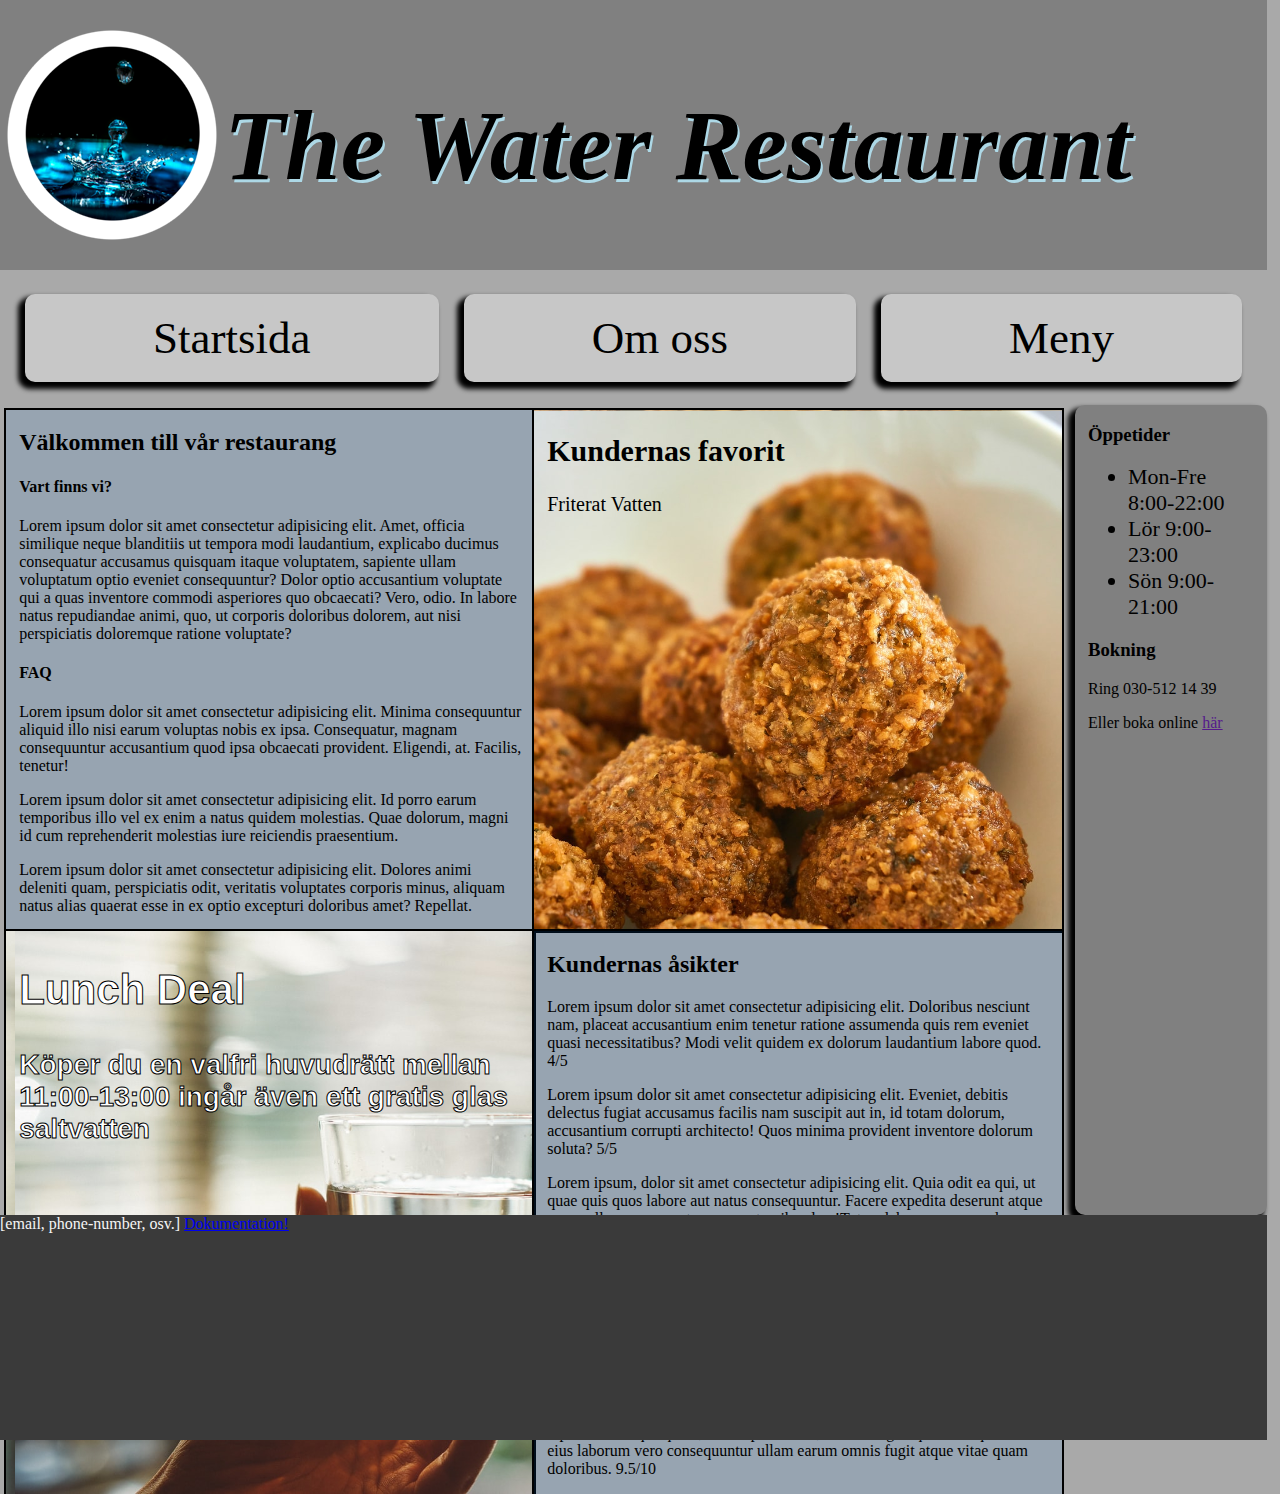
<file: index.html>
<!DOCTYPE html>
<html lang="en">
<head>
    <meta charset="UTF-8">
    <meta name="viewport" content="width=device-width, initial-scale=1.0">
    <title>The Water Restaurant</title>
    <link rel="stylesheet" href="css/style.css">
</head>
<body >
    <main  id="container_index">
        <header class="header">
            <img src="img/Water_restaurant.png" alt="Logo; Splashing water">
            <h1 id="title">The Water Restaurant</h1>
        </header>
        <nav class="nav">
        <a class="navtagg" href="index.html">Startsida</a>
        <a class="navtagg" href="info.html">Om oss</a>
        <a class="navtagg" href="meny.html">Meny</a>
    </nav>
        <section id="section_index">
            <article id="a1">
                <h2>Välkommen till vår restaurang</h2>
                <h4>Vart finns vi?</h4>
                <p>
                    Lorem ipsum dolor sit amet consectetur adipisicing elit. Amet, officia similique neque blanditiis ut tempora modi laudantium, explicabo ducimus consequatur accusamus quisquam itaque voluptatem, sapiente ullam voluptatum optio eveniet consequuntur?
                    Dolor optio accusantium voluptate qui a quas inventore commodi asperiores quo obcaecati? Vero, odio. In labore natus repudiandae animi, quo, ut corporis doloribus dolorem, aut nisi perspiciatis doloremque ratione voluptate?
                </p>
                <h4>FAQ</h4>
                <p> 
                    Lorem ipsum dolor sit amet consectetur adipisicing elit. Minima consequuntur aliquid illo nisi earum voluptas nobis ex ipsa. Consequatur, magnam consequuntur accusantium quod ipsa obcaecati provident. Eligendi, at. Facilis, tenetur!
                </p>
                <p>
                    Lorem ipsum dolor sit amet consectetur adipisicing elit. Id porro earum temporibus illo vel ex enim a natus quidem molestias. Quae dolorum, magni id cum reprehenderit molestias iure reiciendis praesentium.
                </p>
                <p>
                    Lorem ipsum dolor sit amet consectetur adipisicing elit. Dolores animi deleniti quam, perspiciatis odit, veritatis voluptates corporis minus, aliquam natus alias quaerat esse in ex optio excepturi doloribus amet? Repellat.
                </p>
            </article>
            <article id="a2">
              
                        <h2>Kundernas favorit</h2>
                    <p>Friterat Vatten</p>
               
            </article>
            <article id="a3">
                <h2>Lunch Deal</h2>
                <p>Köper du en valfri huvudrätt mellan 11:00-13:00 ingår även ett gratis glas saltvatten</p>
                
            </article>
            <article id="a4">
                <h2>Kundernas åsikter</h2>
                <p>Lorem ipsum dolor sit amet consectetur adipisicing elit. Doloribus nesciunt nam, placeat accusantium enim tenetur ratione assumenda quis rem eveniet quasi necessitatibus? Modi velit quidem ex dolorum laudantium labore quod. 4/5</p>
                <p>Lorem ipsum dolor sit amet consectetur adipisicing elit. Eveniet, debitis delectus fugiat accusamus facilis nam suscipit aut in, id totam dolorum, accusantium corrupti architecto! Quos minima provident inventore dolorum soluta? 5/5</p>
                <p>Lorem ipsum, dolor sit amet consectetur adipisicing elit. Quia odit ea qui, ut quae quis quos labore aut natus consequuntur. Facere expedita deserunt atque quam ullam magnam tempora est quibusdam!Totam laborum recusandae obcaecati iure
                     repellat culpa soluta accusantium non incidunt error sunt nam quae beatae itaque nihil aliquam at ea eveniet rerum quam, nobis ipsa asperiores! Nemo, obcaecati repellendus. 9/10</p>
                    <p>Lorem ipsum dolor, sit amet consectetur adipisicing elit. Fuga consectetur sit iure eligendi harum porro quia molestiae aspernatur consequatur, obcaecati asperiores doloribus nulla minima ab? Veritatis ut quasi dolorem labore.
                    Hic quis officia quibusdam fugit, nisi obcaecati dolor architecto dolore perferendis consequatur veniam nobis. Pariatur reiciendis ad alias sit quibusdam consectetur distinctio ut eligendi. Aperiam sequi deserunt ullam debitis est.
                    Placeat similique, molestiae modi enim vero atque. Quidem, eveniet reprehenderit quisquam, cum repudiandae, tenetur fugiat quae cumque beatae eius laborum vero consequuntur ullam earum omnis fugit atque vitae quam doloribus. 9.5/10</p>
            </article>
        </section>
        <aside class="aside">
            <h3>Öppetider</h3>
            <ul>
                <li>Mon-Fre 8:00-22:00</li>
                <li>Lör 9:00-23:00</li>
                <li>Sön 9:00-21:00</li>
            </ul>
            <h3>Bokning</h3>
            <p>Ring 030-512 14 39</p>
            <p>Eller boka online <a href="">här</a></p>
        </aside>
        <footer class="footer">[email, phone-number, osv.]

        <a href="misc/dokumentation.html">Dokumentation!</a>
        </footer>
    </main>
</body>
</html>
</file>
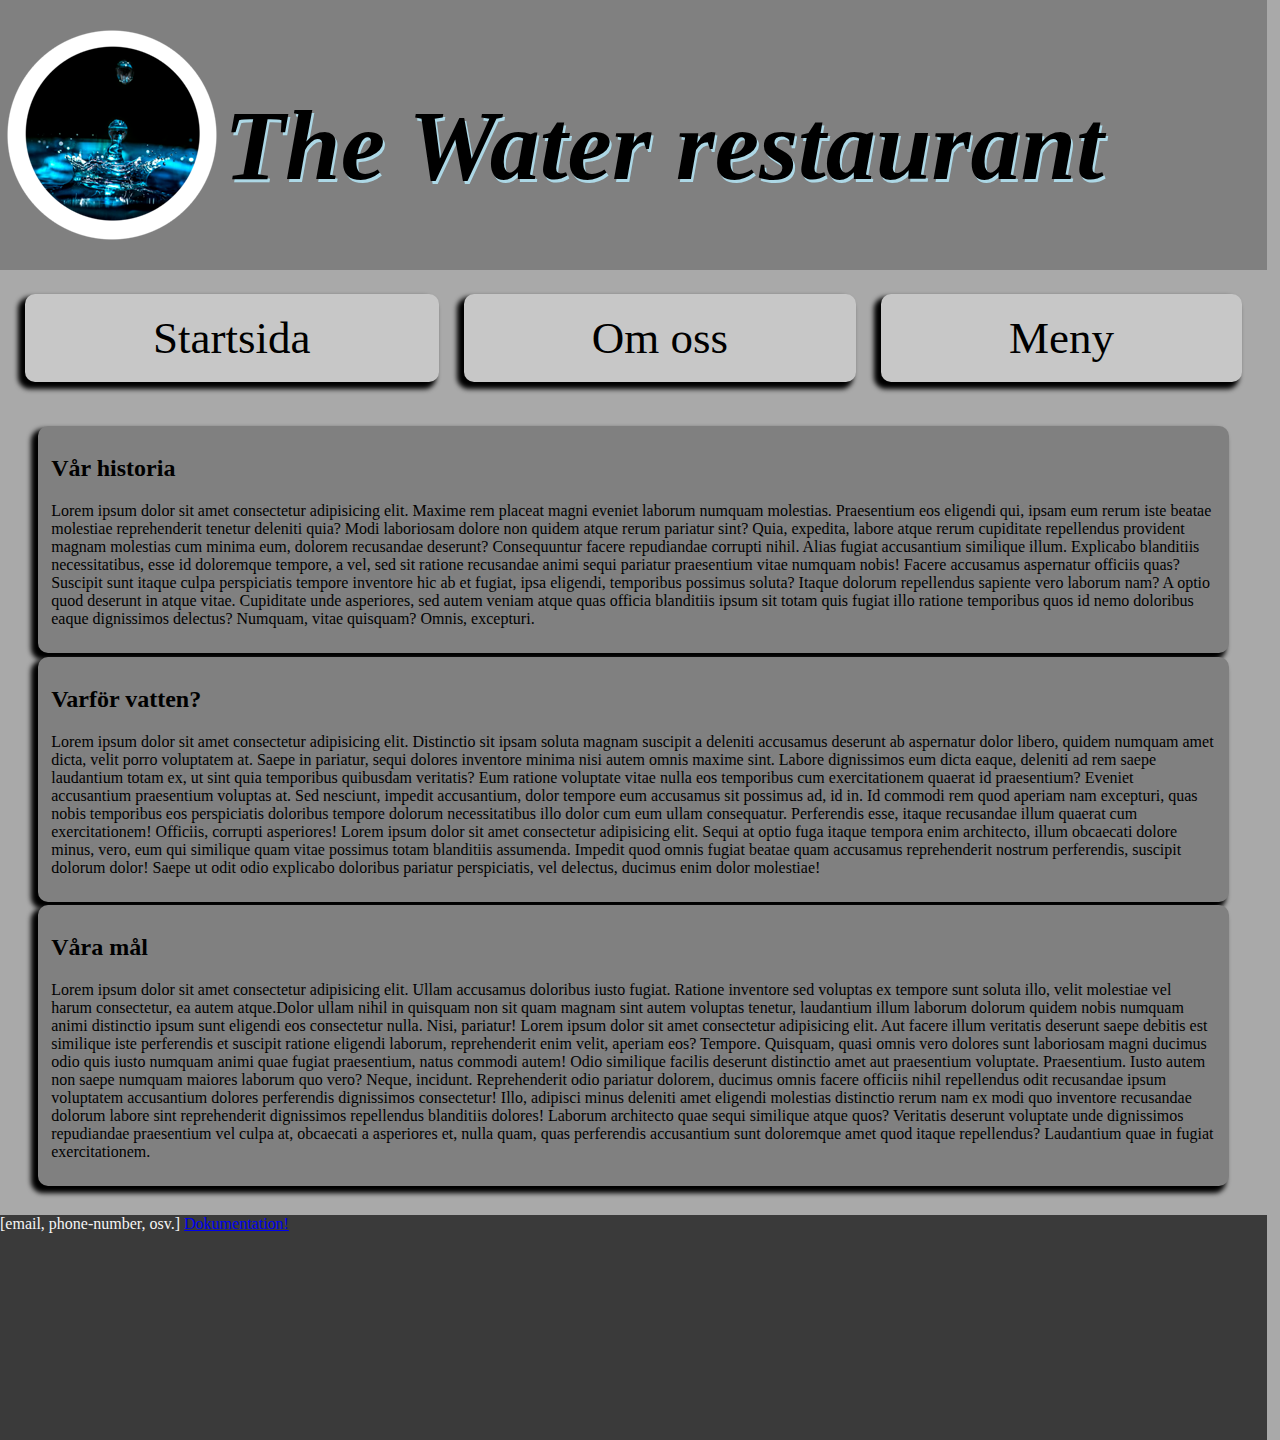
<file: info.html>
<!DOCTYPE html>
<html lang="en">
<head>
    <meta charset="UTF-8">
    <meta name="viewport" content="width=device-width, initial-scale=1.0">
    <title>Om oss</title>
    <link rel="stylesheet" href="css/style.css">
</head>
<body>
    <main id="container_info">
        <header class="header">
            <img src="img/Water_restaurant.png" alt="Logo; Splashing water">
            <h1 id="title">The Water restaurant</h1>
        </header>
        <nav class="nav">
            <a class="navtagg" href="index.html">Startsida</a>
            <a class="navtagg" href="info.html">Om oss</a>
            <a class="navtagg" href="meny.html">Meny</a>
        </nav>
        <section class="wrapper" id="section_info">
            <article id="historia">
                <h2>Vår historia</h2>
                <p>Lorem ipsum dolor sit amet consectetur adipisicing elit. Maxime rem placeat magni eveniet laborum numquam molestias. Praesentium eos eligendi qui, ipsam eum rerum iste beatae molestiae reprehenderit tenetur deleniti quia?
                Modi laboriosam dolore non quidem atque rerum pariatur sint? Quia, expedita, labore atque rerum cupiditate repellendus provident magnam molestias cum minima eum, dolorem recusandae deserunt? Consequuntur facere repudiandae corrupti nihil.
                Alias fugiat accusantium similique illum. Explicabo blanditiis necessitatibus, esse id doloremque tempore, a vel, sed sit ratione recusandae animi sequi pariatur praesentium vitae numquam nobis! Facere accusamus aspernatur officiis quas?
                Suscipit sunt itaque culpa perspiciatis tempore inventore hic ab et fugiat, ipsa eligendi, temporibus possimus soluta? Itaque dolorum repellendus sapiente vero laborum nam? A optio quod deserunt in atque vitae.
                Cupiditate unde asperiores, sed autem veniam atque quas officia blanditiis ipsum sit totam quis fugiat illo ratione temporibus quos id nemo doloribus eaque dignissimos delectus? Numquam, vitae quisquam? Omnis, excepturi.</p>
            </article>
            <article id="vrfvatten">
                <h2>Varför vatten?</h2>
                <p>
                    Lorem ipsum dolor sit amet consectetur adipisicing elit. Distinctio sit ipsam soluta magnam suscipit a deleniti accusamus deserunt ab aspernatur dolor libero, quidem numquam amet dicta, velit porro voluptatem at.
                    Saepe in pariatur, sequi dolores inventore minima nisi autem omnis maxime sint. Labore dignissimos eum dicta eaque, deleniti ad rem saepe laudantium totam ex, ut sint quia temporibus quibusdam veritatis?
                    Eum ratione voluptate vitae nulla eos temporibus cum exercitationem quaerat id praesentium? Eveniet accusantium praesentium voluptas at. Sed nesciunt, impedit accusantium, dolor tempore eum accusamus sit possimus ad, id in.
                    Id commodi rem quod aperiam nam excepturi, quas nobis temporibus eos perspiciatis doloribus tempore dolorum necessitatibus illo dolor cum eum ullam consequatur. Perferendis esse, itaque recusandae illum quaerat cum exercitationem!
                    Officiis, corrupti asperiores! Lorem ipsum dolor sit amet consectetur adipisicing elit. Sequi at optio fuga itaque tempora enim architecto, illum obcaecati dolore minus, vero, eum qui similique quam vitae possimus totam blanditiis assumenda. 
                    Impedit quod omnis fugiat beatae quam accusamus reprehenderit nostrum perferendis, suscipit dolorum dolor! Saepe ut odit odio explicabo doloribus pariatur perspiciatis, vel delectus, ducimus enim dolor molestiae!
                </p>
            </article>
            <article id="goals">
                <h2>Våra mål</h2>
                <p>
                    Lorem ipsum dolor sit amet consectetur adipisicing elit. Ullam accusamus doloribus iusto fugiat. Ratione inventore sed voluptas ex tempore sunt soluta illo, velit molestiae vel harum consectetur, ea autem atque.Dolor ullam nihil 
                    in quisquam non sit quam magnam sint autem voluptas tenetur, laudantium illum laborum dolorum quidem nobis numquam animi distinctio ipsum sunt eligendi eos consectetur nulla. Nisi, pariatur! Lorem ipsum dolor sit amet consectetur adipisicing elit.
                    Aut facere illum veritatis deserunt saepe debitis est similique iste perferendis et suscipit ratione eligendi laborum, reprehenderit enim velit, aperiam eos? Tempore.
                    Quisquam, quasi omnis vero dolores sunt laboriosam magni ducimus odio quis iusto numquam animi quae fugiat praesentium, natus commodi autem! Odio similique facilis deserunt distinctio amet aut praesentium voluptate. Praesentium.
                    Iusto autem non saepe numquam maiores laborum quo vero? Neque, incidunt. Reprehenderit odio pariatur dolorem, ducimus omnis facere officiis nihil repellendus odit recusandae ipsum voluptatem accusantium dolores perferendis dignissimos consectetur!
                    Illo, adipisci minus deleniti amet eligendi molestias distinctio rerum nam ex modi quo inventore recusandae dolorum labore sint reprehenderit dignissimos repellendus blanditiis dolores! Laborum architecto quae sequi similique atque quos?
                    Veritatis deserunt voluptate unde dignissimos repudiandae praesentium vel culpa at, obcaecati a asperiores et, nulla quam, quas perferendis accusantium sunt doloremque amet quod itaque repellendus? Laudantium quae in fugiat exercitationem.
                </p>
            </article>
        </section>
        <footer class="footer">
            [email, phone-number, osv.]
            <a href="misc/dokumentation.html">Dokumentation!</a>
        </footer>
    </main>
</body>
</html>
</file>
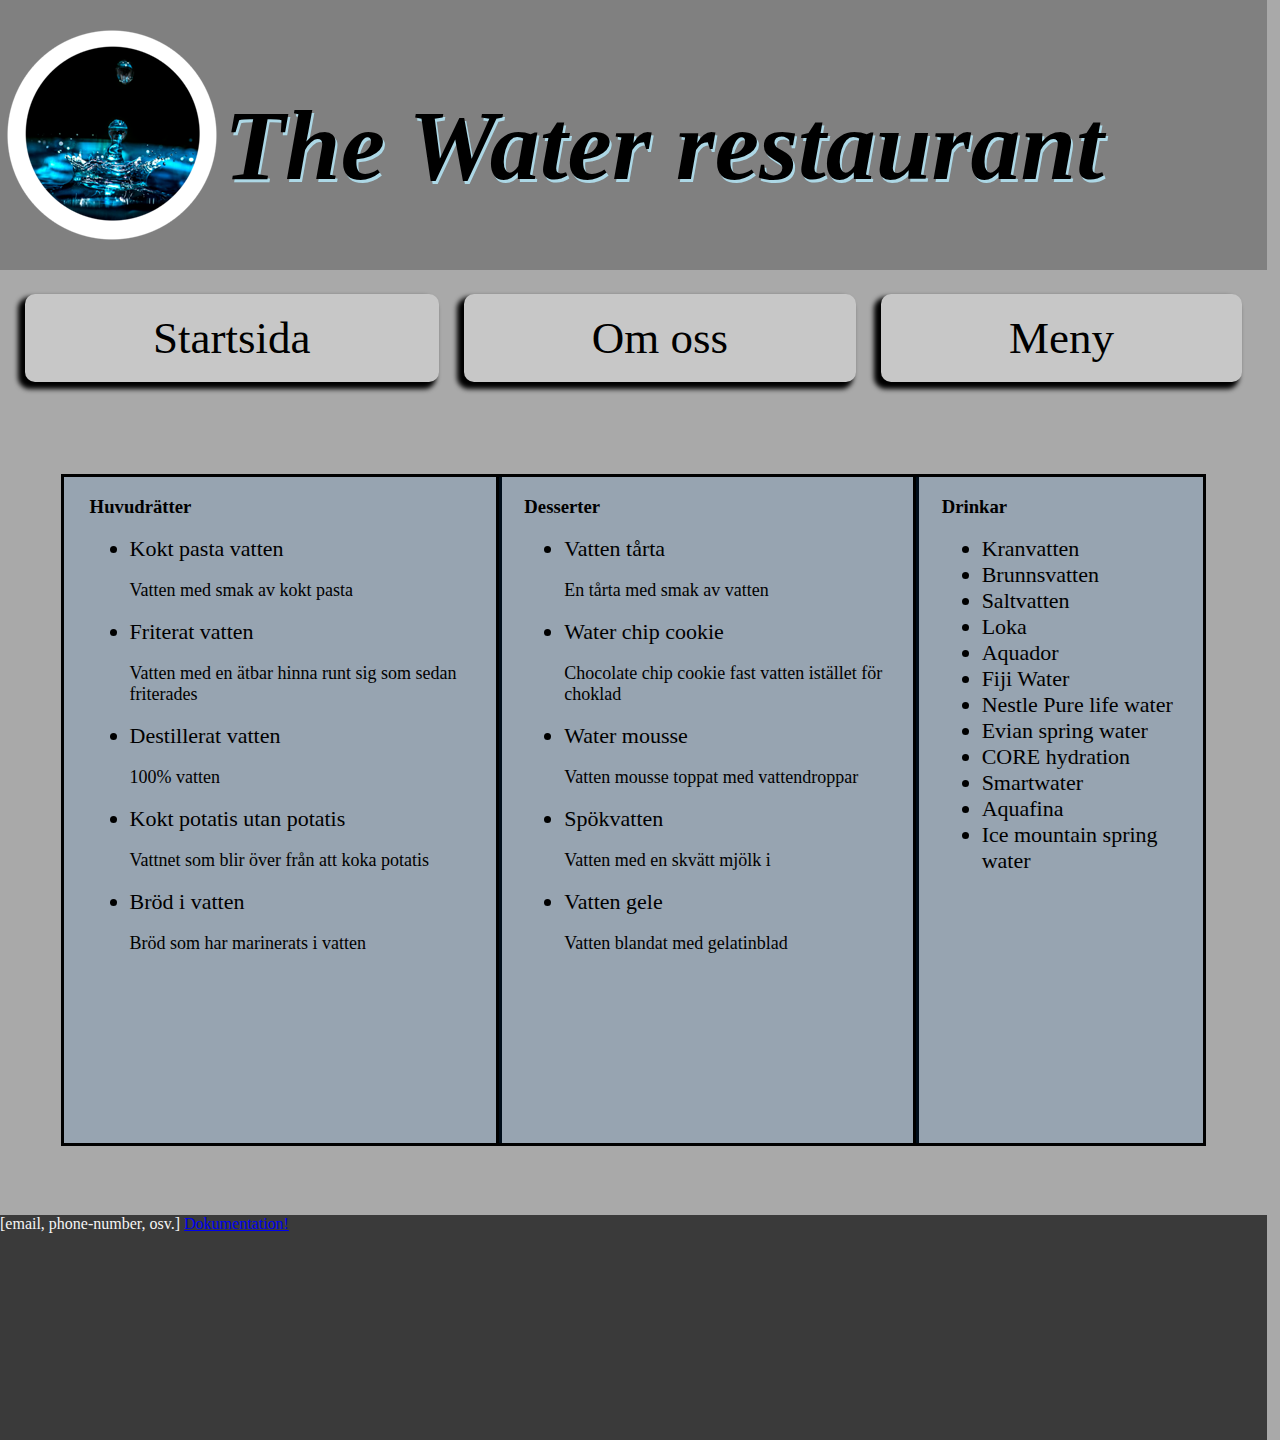
<file: meny.html>
<!DOCTYPE html>
<html lang="en">
<head>
    <meta charset="UTF-8">
    <meta name="viewport" content="width=device-width, initial-scale=1.0">
    <title>Meny</title>
    <link rel="stylesheet" href="css/style.css">
</head>
<body>
    <main id="container_meny">
        <header class="header">
            <img src="img/Water_restaurant.png" alt="Logo; Splashing water">
            <h1 id="title">The Water restaurant</h1>
        </header>
        <nav class="nav">
        <a class="navtagg" href="index.html">Startsida</a>
        <a class="navtagg" href="info.html">Om oss</a>
        <a class="navtagg" href="meny.html">Meny</a>
        </nav>
        <section class="wrapper" id="section_meny">
            <article id="huvudratter">
                <h3>Huvudrätter</h3>
                <ul>
                   <li>Kokt pasta vatten
                       <p>Vatten med smak av kokt pasta</p>
                   </li>
                   <li>Friterat vatten
                       <p>Vatten med en ätbar hinna runt sig som sedan friterades</p>
                   </li>
                   <li>Destillerat vatten
                       <p>100% vatten</p>
                   </li>
                   <li>Kokt potatis utan potatis
                       <p>Vattnet som blir över från att koka potatis</p>
                   </li>
                   <li>Bröd i vatten
                    <p>Bröd som har marinerats i vatten</p>
                   </li>
                </ul>
            </article>
            <article id="desserter">
                <h3>Desserter</h3>
                <ul>
                    <li>Vatten tårta
                        <p>En tårta med smak av vatten</p>
                    </li>
                    <li>Water chip cookie
                        <p>Chocolate chip cookie fast vatten istället för choklad</p>
                    </li>
                    <li>Water mousse
                        <p>Vatten mousse toppat med vattendroppar</p>
                    </li>
                    <li>Spökvatten
                        <p>Vatten med en skvätt mjölk i</p>
                    </li>
                    <li>Vatten gele
                        <p>Vatten blandat med gelatinblad</p>
                    </li>
                </ul>
            </article>
            <article id="drinkar">
                <h3>Drinkar</h3>
                <ul>
                    <li>Kranvatten</li>
                    <li>Brunnsvatten</li>
                    <li>Saltvatten</li>
                    <li>Loka</li>
                    <li>Aquador</li>
                    <li>Fiji Water</li>
                    <li>Nestle Pure life water</li>
                    <li>Evian spring water</li>
                    <li>CORE hydration</li>
                    <li>Smartwater</li>
                    <li>Aquafina</li>
                    <li>Ice mountain spring water</li>
                </ul>
            </article>
        </section>

        <footer class="footer">
            [email, phone-number, osv.]
        <a href="misc/dokumentation.html">Dokumentation!</a>
        </footer>
    </main>
</body>
</html>
</file>
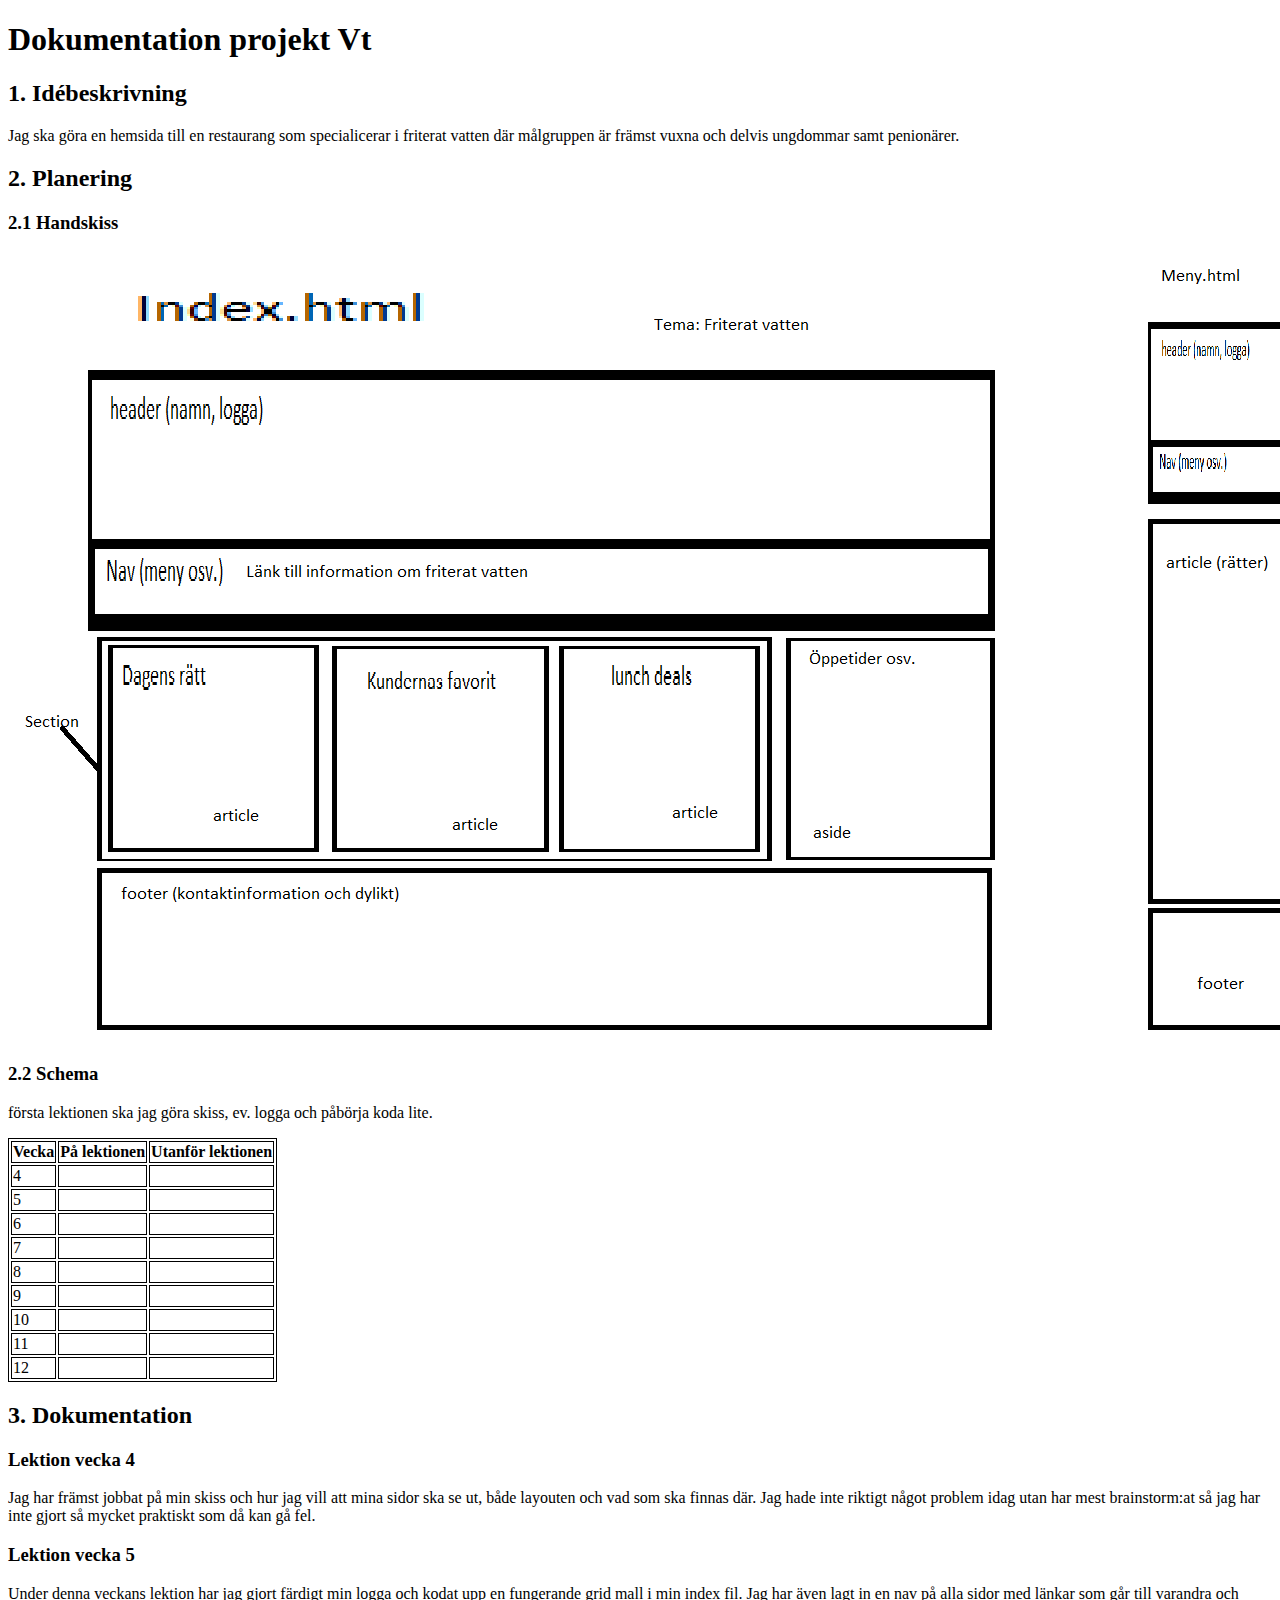
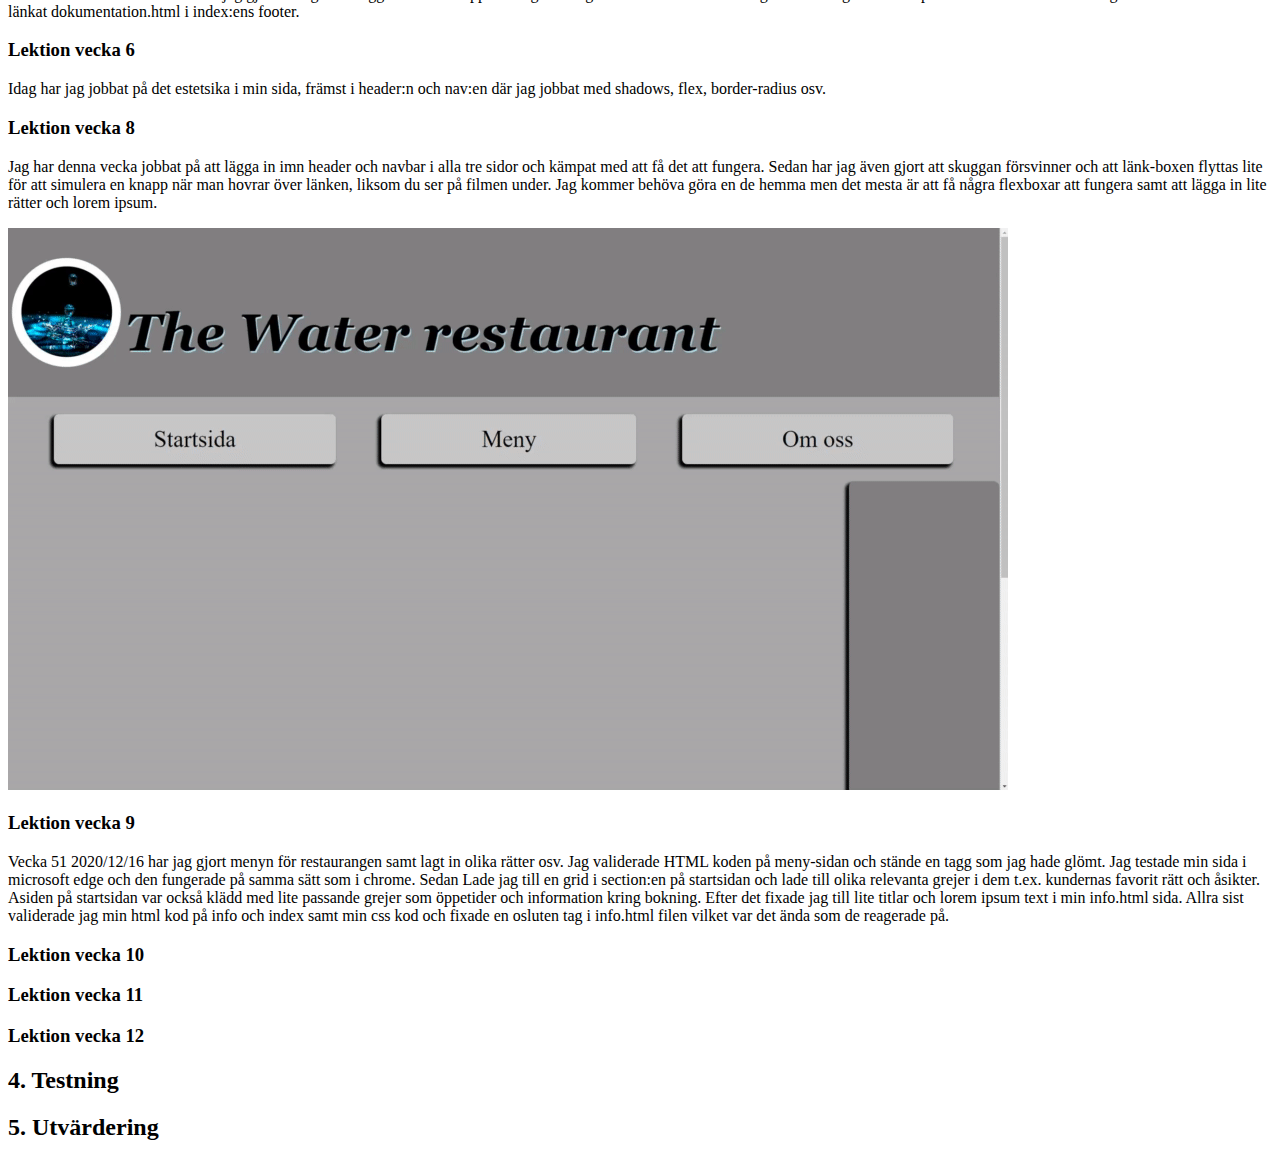
<file: misc/dokumentation.html>
<!-- Se den kommenterade texten i detta html-dokument för att se exempel och förklaringar på hur dokumentationen ska vara uppbyggd. -->

<!-- Länka till detta planeringsdokument i footern till din hemsida. -->

<!DOCTYPE html>
<html lang="en">
<head>
    <meta charset="UTF-8">
    <meta name="viewport" content="width=device-width, initial-scale=1.0">
    <meta http-equiv="X-UA-Compatible" content="ie=edge">
    <title>Dokumentation projekt Vt</title>

    <style>
        table, td, th {
            border: 1px solid black
        }
    </style>

</head>
<body>

    <h1>Dokumentation projekt Vt</h1>

    <h2>1. Idébeskrivning</h2>
    <!-- Vad ska du göra? Vilken är din målgrupp? Om du utvecklar en tidigare sida; Vad ska du förändra/utveckla? -->
    <p>Jag ska göra en hemsida till en restaurang som specialicerar i friterat vatten där målgruppen är främst vuxna och delvis ungdommar samt penionärer.</p>
    <h2>2. Planering</h2>

    <h3>2.1 Handskiss</h3>
    <!-- Här lägger du en bild på din handskiss av layouten. Viktigt att du beskriver vilka boxelement som ska användas. Visa även hur du tänker med ditt grid (Hur många kolumner?) -->
    <img src="Restaurant.png">
    <h3>2.2 Schema</h3>
    <!-- Vad ska du göra när? Inte för detaljerat. -->
    <p>första lektionen ska jag göra skiss, ev. logga och påbörja koda lite.</p>  
    <table>
        <tr>
            <th>Vecka</th><th>På lektionen</th><th>Utanför lektionen</th>
        </tr>

        <tr>
            <td>4</td>
            <td>
            <!-- Vad görs på lektionen vecka 4? -->
            </td>
            <td>
            <!-- Vad görs utanför lektionen vecka 4? -->
            </td>
        </tr>

        <tr>          
            <td>5</td>
            <td>
            <!-- Vad görs på lektionen vecka 5? -->
            </td>
            <td>
            <!-- Vad görs utanför lektionen vecka 5? -->
            </td>
        </tr>

        <tr>          
            <td>6</td>
            <td>
            <!-- Vad görs på lektionen vecka 6? -->
            </td>
            <td>
            <!-- Vad görs utanför lektionen vecka 6? -->
            </td>
        </tr>

        <tr>           
            <td>7</td>
            <td>
            <!-- Vad görs på lektionen vecka 7? -->
            </td>
            <td>
            <!-- Vad görs utanför lektionen vecka 7? -->
            </td>
        </tr>

        <tr>           
            <td>8</td>
            <td>
            <!-- Vad görs på lektionen vecka 8? -->
            </td>
            <td>
            <!-- Vad görs utanför lektionen vecka 8? -->
            </td>
        </tr>

        <tr>          
            <td>9</td>
            <td>
            <!-- Vad görs på lektionen vecka 9? -->
            </td>
            <td>
            <!-- Vad görs utanför lektionen vecka 9? -->
            </td>
        </tr>

        <tr>          
            <td>10</td>
            <td>
            <!-- Vad görs på lektionen vecka 10? -->
            </td>
            <td>
            <!-- Vad görs utanför lektionen vecka 10? -->
            </td>
        </tr>

        <tr>           
            <td>11</td>
            <td>
            <!-- Vad görs på lektionen vecka 11? -->
            </td>
            <td>
            <!-- Vad görs utanför lektionen vecka 11? -->
            </td>
        </tr>

        <tr>          
            <td>12</td>
            <td>
            <!-- Vad görs på lektionen vecka 12? -->
            </td>
            <td>
            <!-- Vad görs utanför lektionen vecka 12? -->
            </td>
        </tr>

    </table>


    <h2>3. Dokumentation</h2>
    <!-- Här skriver du efter varje lektion. Vad har jag gjort? Vad gick bra? Vad gick mindre bra? Vad ska jag tänka på till nästa gång? -->
    <h3>Lektion vecka 4</h3>
    <!-- Fyll på med dokumentation här. -->
    <p>Jag har främst jobbat på min skiss och hur jag vill att mina sidor ska se ut, både layouten och vad som ska finnas där. Jag hade inte riktigt något problem idag utan har mest brainstorm:at så jag har inte gjort så mycket praktiskt som då kan gå fel.</p> 

    <h3>Lektion vecka 5</h3>
    <!-- Fyll på med dokumentation här. -->
    <p>Under denna veckans lektion har jag gjort färdigt min logga och kodat upp en fungerande grid mall i min index fil. Jag har även lagt in en nav på alla sidor med länkar som går till varandra och länkat dokumentation.html i index:ens footer. </p>
    <h3>Lektion vecka 6</h3>
    <!-- Fyll på med dokumentation här. -->
    <p>Idag har jag jobbat på det estetsika i min sida, främst i header:n och nav:en där jag jobbat med shadows, flex, border-radius osv.</p>
    <h3>Lektion vecka 8</h3>
    <!-- Fyll på med dokumentation här. -->
    <p>Jag har denna vecka jobbat på att lägga in imn header och navbar i alla tre sidor och kämpat med att få det att fungera. Sedan har jag även gjort att skuggan försvinner och att länk-boxen flyttas lite för att simulera en knapp när man hovrar över länken, liksom du ser på filmen under. Jag kommer behöva göra en de hemma men det mesta är att få några flexboxar att fungera samt att lägga in lite rätter och lorem ipsum.</p>
    <img src="Preview.gif" alt="liten animation på min nuvarande sida">
    <h3>Lektion vecka 9</h3>
    <!-- Fyll på med dokumentation här. -->
    <p>Vecka 51 2020/12/16 har jag gjort menyn för restaurangen samt lagt in olika rätter osv. Jag validerade HTML koden på meny-sidan och stände en tagg som jag hade glömt. Jag testade min sida i microsoft edge och den fungerade på samma sätt som i chrome. Sedan Lade jag till en grid i section:en på startsidan och lade till olika relevanta grejer i dem t.ex. kundernas favorit rätt och åsikter. Asiden på startsidan var också klädd med lite passande grejer som öppetider och information kring bokning. Efter det fixade jag till lite titlar och lorem ipsum text i min info.html sida. Allra sist validerade jag min html kod på info och index samt min css kod och fixade en osluten tag i info.html filen vilket var det ända som de reagerade på.</p>
    <h3>Lektion vecka 10</h3>
    <!-- Fyll på med dokumentation här. -->

    <h3>Lektion vecka 11</h3>
    <!-- Fyll på med dokumentation här. -->

    <h3>Lektion vecka 12</h3>
    <!-- Fyll på med dokumentation här. -->

    <h2>4. Testning</h2>
    <!-- Testa i Chrome + Firefox eller Safari (på både dator och mobil). Skiljer sig resultatet? Har du behövt anpassa ditt kod/innehåll efter de olika webbläsarna? Hur gick valideringen? Vad säger contrastchecker.com om text/bakgrundsfärg? Hur ser resultatet ut på en riktig telefon? -->

    <h2>5. Utvärdering</h2>
    <!-- Ex: Vad gick bra/mindre bra? (i arbetet/din förmåga).
    Nyanserat: "hur hade det blivit om jag istället hade...?"
    Konkreta förbättringsförslag i produkt + process. -->

</body>
</html>
</file>
<file: css/style.css>
body{
    margin: 0;
    background-color: darkgray;
}

#container_index{
    display: grid;
    grid-template-columns: 84vw 15vw;
    grid-template-rows: 30vh 15vh 90vh 25vh;
    height: 160vh;
    width: 99vw;

    grid-template-areas: 
    
    'he he'
    'na na'
    's1 as'
    'fo fo'
    ;
}
#container_info{
    display: grid;
    grid-template-columns: 84vw 15vw;
    grid-template-rows: 30vh 15vh 90vh 25vh;
    height: 160vh;
    width: 99vw;
        
    grid-template-areas: 
            
    'he he'
    'na na'
    's2 s2'
    'fo fo'
    ;
}
#container_meny{
    display: grid;
    grid-template-columns: 84vw 15vw;
    grid-template-rows: 30vh 15vh 90vh 25vh;
    height: 160vh;
    width: 99vw;

    grid-template-areas: 
    
    'he he'
    'na na'
    's3 s3'
    'fo fo'
    ;
}

.header{
    grid-area: he;
    background-color: grey;
    display: flex;
    justify-content: inherit;
    align-items: center;
}
h1#title{
    font-size: 100px;
    font-family: Georgia, 'Times New Roman', Times, serif;
    align-self: flex-end;
    font-style: italic;
    text-shadow:2px 3px lightblue;
}
.nav{
    grid-area: na;
    display: flex;
    justify-content: space-evenly;
    background-color: darkgray;
    
    align-items: center;
}
a.navtagg{
    padding: 2vh 10vw 2vh 10vw;
    background-color: rgb(199, 199, 199);
    border-radius: 10px;
    font-size: 45px;
    color: black;
    text-decoration: none;
    box-shadow: -5px 5px 5px 2px;
}
a.navtagg:hover{
    box-shadow: none;
    background-color: rgb(136, 136, 136);
    transform: translate(-5px, 5px);
    
}

#section_index{
    grid-area: s1;
    background-color: darkgray;
    display: grid;
    padding: 0.5vh 1vw 1vh 0.5vw;
    grid-template-columns: 1fr 1fr;
    grid-template-rows: 1fr 1fr;
    grid-template-areas: 
    
    'a1 a2'
    'a3 a4'
    ;
}


#section_info{
    grid-area: s2;
    padding: 2vh 3vw 2vw 3vw;
    flex-direction: column;
    justify-content: space-evenly;
}

#section_meny{
    grid-area: s3;
    justify-content: space-evenly;
    padding: 8vh 5vw 8vh 5vw;
}


.aside{
    grid-area: as;
    background-color: gray;
    border-radius: 10px ;
    box-shadow: -5px 5px 5px 2px;
    padding: 0 1vw 0 1vw;
}
.footer{
    grid-area: fo;
    background-color: rgb(58, 58, 58);
    color: whitesmoke;
}

.wrapper{
    display: flex;
}


#a1{
    grid-area: a1;
    background-color: rgba(0, 128, 255, 0.10);
    box-shadow: 0 0 0 2px;
    padding: 0 1vw 0 1vw;

}
#a2{
    grid-area: a2;
    font-size: 20px;
    box-shadow: 0 0 0 2px;
    padding: 0 5px 0 5px;
    background-image: url(../img/DeepFriedWater.jpg);
    background-size: cover;
    background-position: center;
    padding: 0 1vw 0 1vw;
    
}
#a3{
    grid-area: a3;
    background-color: rgba(0, 128, 255, 0.10);
    box-shadow: 0 0 0 2px black;
    padding: 0 1vw 0 1vw;
    background-image: url(../img/Saltvatten.jpg);
    background-size: cover;
    background-position: 1vh 0vw;
    font-family: 'Gill Sans', 'Gill Sans MT', 'Calibri', 'Trebuchet MS', sans-serif;
    font-size: 28px;
    color: white;
    font-weight: bolder;
    -webkit-text-stroke: 1px  rgb(0, 0, 0);
} 
h2 #a3{
    -webkit-text-stroke: 1.5px  rgb(0, 0, 0);
}

#a4{
    grid-area: a4;
    background-color: rgba(0, 128, 255, 0.10);
    box-shadow: 0 0 0 2px;
    padding: 0 1vw 0 1vw;
}

#historia{
    background-color: gray;
    border-radius: 10px;
    padding: 1vh 1vw 1vh 1vw;
    box-shadow: -5px 5px 5px 2px;
}
#vrfvatten{
    background-color: gray;
    border-radius: 10px;
    padding: 1vh 1vw 1vh 1vw;
    box-shadow: -5px 5px 5px 2px;
}
#goals{
    background-color: gray;
    border-radius: 10px;
    padding: 1vh 1vw 1vh 1vw;
    box-shadow: -5px 5px 5px 2px;
}

#huvudratter{
    background-color: rgba(0, 128, 255, 0.10);
    box-shadow:0px 0px 0px 3px;
    padding: 0 2vw 0 2vw;
}
#desserter{
    background-color: rgba(0, 128, 255, 0.10);
    box-shadow:0px 0px 0px 3px;
    padding: 0 2vw 0 2vw;
}
#drinkar{
    background-color: rgba(0, 128, 255, 0.10);
    box-shadow:0px 0px 0px 3px;
    padding: 0 2vw 0 2vw;
}
li{
    font-size: 22px;
}
li p{
    font-size: 18px;
}
</file>
